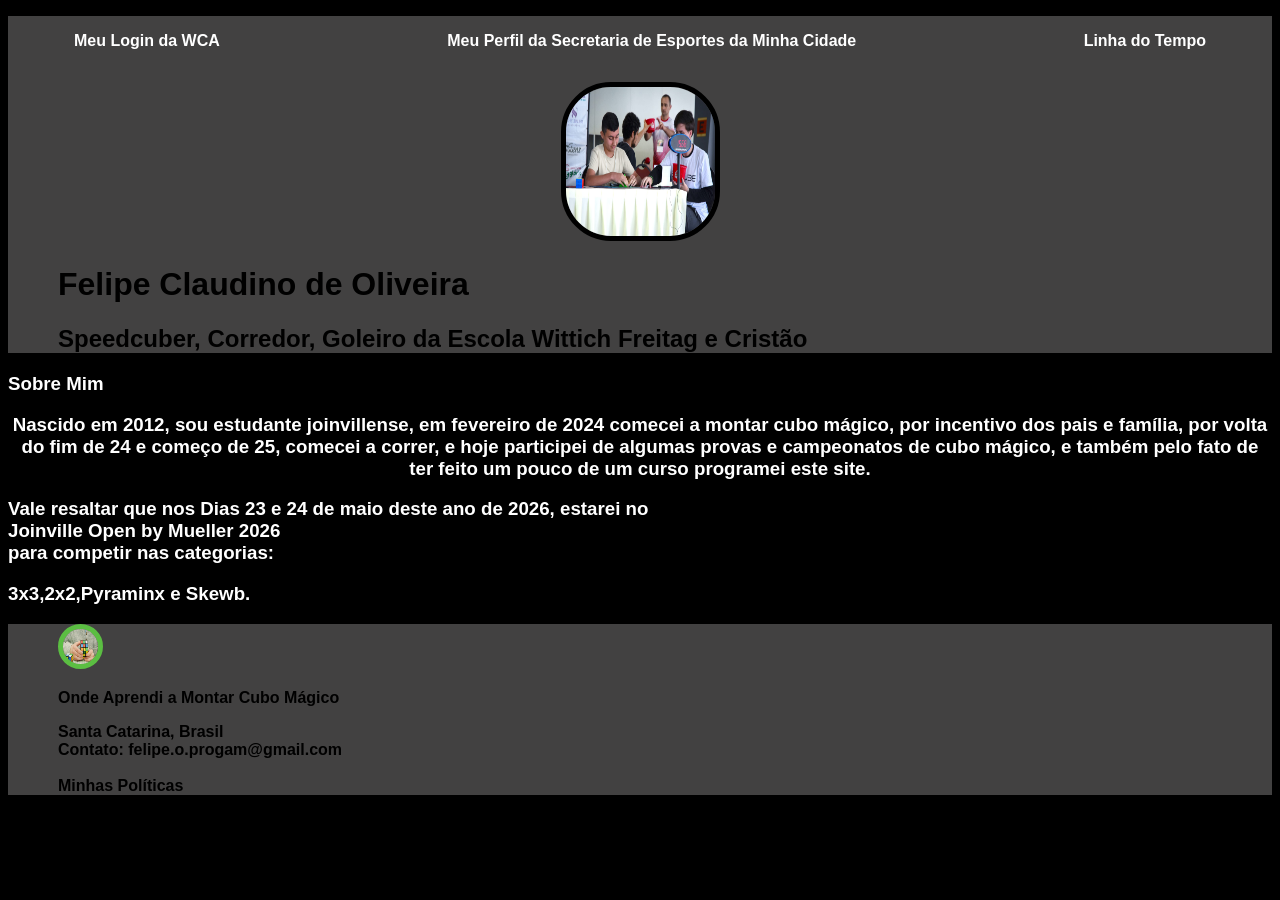
<file: index.html>
<!DOCTYPE html>
<html lang="pt-br">
<head>
    <meta charset="UTF-8">
    <meta name="viewport" content="width=device-width, initial-scale=1.0">
    <title>Felipe Claudino de Oliveira</title>
<link rel="stylesheet" href="index.css">
<meta name="google-site-verification" content="2m9XMOUlv3LWqoq4XCUfq16_MAFDoKLcNa4DWBQTiCA" />
</head>
<body>

   <header>
   <div class="container">
 
    <nav>
   <ul>
        <li>
            <a href="https://www.worldcubeassociation.org/persons/2025OLIV16">  Meu Login da WCA </a>
        </li>
        <li>
            <a href="https://joinville.placarmunicipal.com.br/pessoas/472066306359938535/felipe-claudino-de-oliveira"> Meu Perfil da Secretaria de Esportes da Minha Cidade </a>
        </li>
        <li>
            <a href="Linha do tempo.html"> Linha do Tempo </a>
        </li>
    
    </ul>
   </nav> 
    <div class="center">
     <img src="Felipe Cubo.jpg" img>
    
    </div>
   <h1>Felipe Claudino de Oliveira</h1>
   <h2>Speedcuber, Corredor, Goleiro da Escola Wittich Freitag e Cristão</h2>
<p></p>   
</header>
<main>
    <section>
        <h3>
        Sobre Mim
        <p>
           <center> Nascido em 2012, sou estudante joinvillense, em fevereiro de 2024 comecei a montar cubo mágico, por incentivo dos pais e família, por volta do fim de 24 e começo de 25, comecei a correr, e hoje participei de algumas provas e campeonatos de cubo mágico, e também pelo 
       fato de ter feito um pouco de um curso programei este site.</center>
       </p>
         Vale resaltar que nos Dias 23 e 24 de maio deste ano de 2026, estarei no<nav> <a href="https://www.worldcubeassociation.org/competitions/JoinvilleOpenbyMueller2026">Joinville Open by Mueller 2026</a></nav> para competir nas categorias: <br>
         </p>3x3,2x2,Pyraminx e Skewb.
    </h3>
</section>
</main>
<footer>

    <div class="container">
        <nav><a href="https://www.youtube.com/watch?v=5Ohd4DtdUvo&list=PLm6BV626ZnNIylC56ikwrsRCxi9fgCsM2" target="_blank" rel="noopener noreferrer">
    <img src="Cubo magico.jpg" alt="Imagem de cubo mágico">
     <p style="color: black;">Onde Aprendi a Montar Cubo Mágico</p></a></nav>
     <span> Santa Catarina, Brasil <br>Contato: felipe.o.progam@gmail.com 
    <nav> <br><a href="Politicas.html"><span style="color: black;">Minhas Políticas</span></a></nav>
  </div>

</footer>
</div>
   
</body>
</html>
</file>
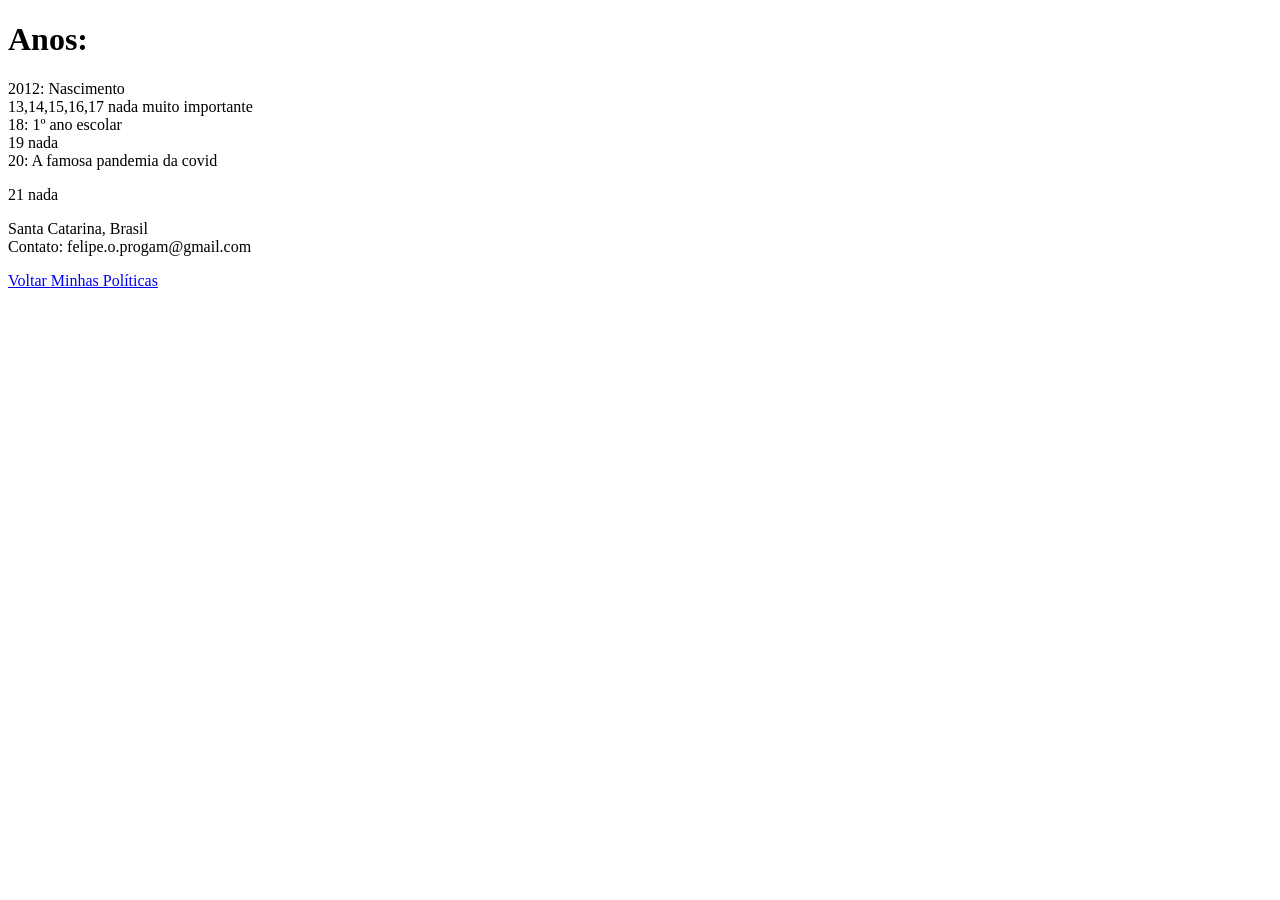
<file: Linha do tempo.html>
<!DOCTYPE html>
<html lang="en">
<head>
    <meta charset="UTF-8">
    <meta name="viewport" content="width=device-width, initial-scale=1.0">
    <title>Linha do Tempo</title>
</head>
<body>
<header></header>
  <main> <h1>Anos: </h1>

  <div class="container-divisao">
    <h4></h4> <p> 2012: Nascimento <br>
  13,14,15,16,17 nada muito importante <br>
  18: 1º ano escolar <br>
  19 nada <br>
  20: A famosa pandemia da covid 
    
    <div class="linha-vertical"></div>
    
    <p>21 nada</p>
    </main>
<footer>
  <p style="color: black;"> Santa Catarina, Brasil
     <br>Contato: felipe.o.progam@gmail.com</p>
<!-- Código do Botão Flutuante para voltar ao Index -->
<a href="index.html" class="botao-flutuante"
 aria-label="Voltar para a página inicial">Voltar
</a>
<a href="Politicas.html">Minhas Políticas</a>
    </footer>
  </div>
</body>
</html>
</file>
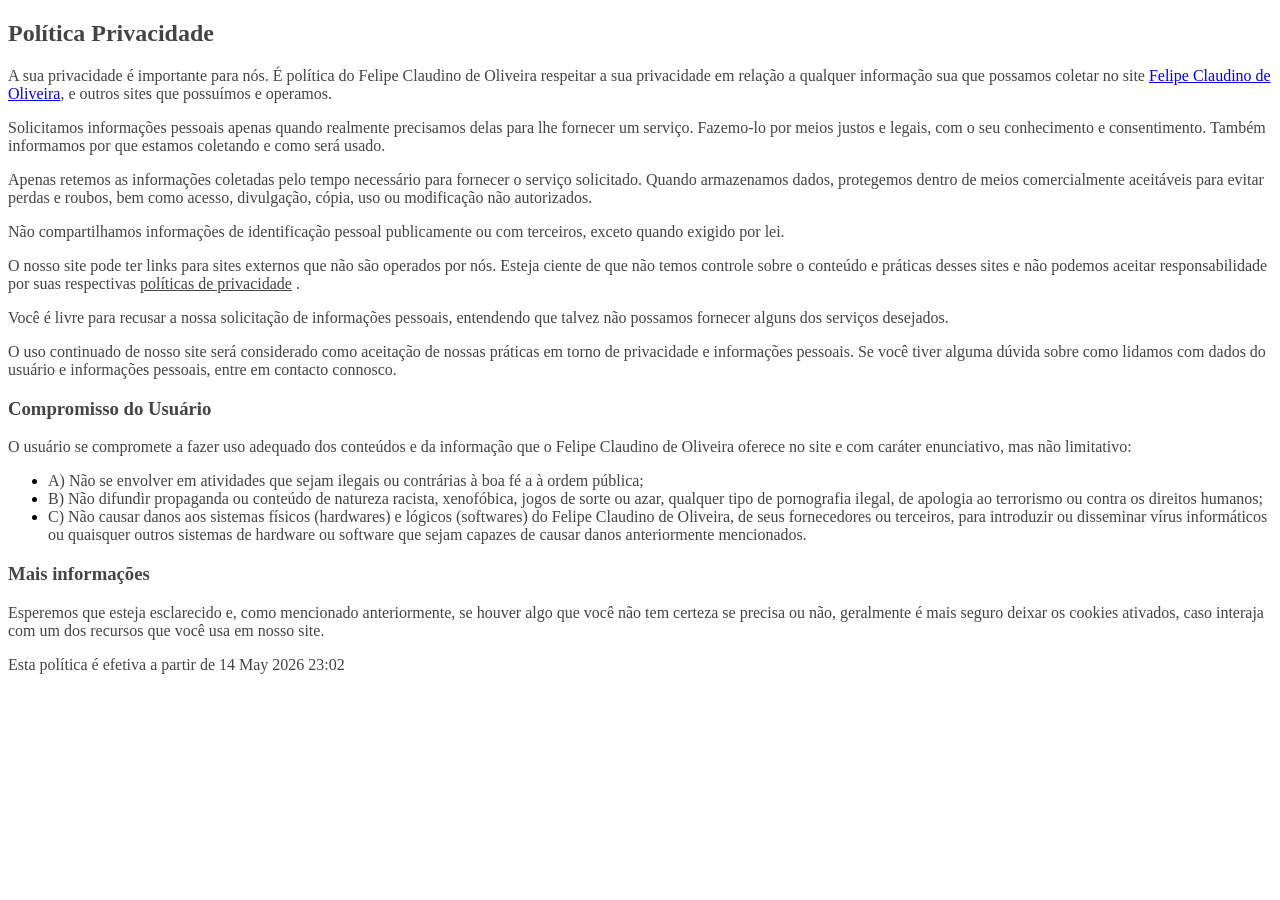
<file: Politicas.html>
<!DOCTYPE html>
<html lang="en">
<head>
    <meta charset="UTF-8">
    <meta name="viewport" content="width=device-width, initial-scale=1.0">
    <title>Politicas</title>
</head>
<body>
<h2><span style="color: rgb(68, 68, 68);">Política Privacidade</span></h2><p><span style="color: rgb(68, 68, 68);">A sua privacidade é importante para nós. É política do Felipe Claudino de Oliveira respeitar a sua privacidade em relação a qualquer informação sua que possamos
coletar no site <a href="https://felipecube12-arch.github.io/Felipe-Claudino-de-Oliveira/">Felipe Claudino de Oliveira</a>, e outros sites que possuímos e operamos.</span></p><p><span style="color: rgb(68, 68, 68);">Solicitamos informações pessoais apenas quando realmente precisamos
delas para lhe fornecer um serviço. Fazemo-lo por meios justos e legais, com o seu conhecimento e consentimento. Também informamos por que estamos coletando e como será usado.</span></p><p><span style="color: rgb(68, 68, 68);">Apenas retemos as informações coletadas pelo tempo
necessário para fornecer o serviço solicitado. Quando armazenamos dados, protegemos dentro de meios comercialmente aceitáveis ​​para evitar perdas e roubos, bem como acesso, divulgação, cópia, uso ou modificação não autorizados.</span></p><p><span style="color: rgb(68, 68, 68);">
Não compartilhamos informações de identificação pessoal publicamente ou com terceiros, exceto quando exigido por lei.</span></p><p><span style="color: rgb(68, 68, 68);">O nosso site pode ter links para sites externos que não são operados por nós. Esteja ciente de que não temos controle
sobre o conteúdo e práticas desses sites e não podemos aceitar responsabilidade por suas respectivas&nbsp;</span><a href="https://politicaprivacidade.com/" rel="noopener noreferrer" target="_blank" style="background-color: transparent; color: rgb(68, 68, 68);">políticas de privacidade</a>
<span style="color: rgb(68, 68, 68);">.</span></p><p><span style="color: rgb(68, 68, 68);">Você é livre para recusar a nossa solicitação de informações pessoais, entendendo que talvez não possamos fornecer alguns dos serviços desejados.</span></p><p><span style="color: rgb(68, 68, 68);">
O uso continuado de nosso site será considerado como aceitação de nossas práticas em torno de privacidade e informações pessoais. Se você tiver alguma dúvida sobre como lidamos com dados do usuário e informações pessoais, entre em contacto connosco.</span></p><p><span style="color: rgb(68, 68, 68);"></span>
</p><h3><span style="color: rgb(68, 68, 68);">Compromisso do Usuário</span></h3><p><span style="color: rgb(68, 68, 68);">O usuário se compromete a fazer uso adequado dos conteúdos e da informação que o Felipe Claudino de Oliveira oferece no site e com caráter enunciativo, mas não limitativo:</span></p><ul><li><span style="color: rgb(68, 68, 68);">A) Não se envolver em atividades que sejam ilegais ou contrárias à boa fé a à ordem pública;</span></li><li><span style="color: rgb(68, 68, 68);">B) Não difundir propaganda ou conteúdo de natureza racista, xenofóbica, jogos de sorte ou azar, qualquer tipo de pornografia ilegal, de apologia ao terrorismo ou contra os direitos humanos;</span></li><li><span style="color: rgb(68, 68, 68);">C) Não causar danos aos sistemas físicos (hardwares) e lógicos (softwares) do Felipe Claudino de Oliveira, de seus fornecedores ou terceiros, para introduzir ou disseminar vírus informáticos ou quaisquer outros sistemas de hardware ou software que sejam capazes de causar danos anteriormente mencionados.</span></li></ul><h3><span style="color: rgb(68, 68, 68);">Mais informações</span></h3><p><span style="color: rgb(68, 68, 68);">Esperemos que esteja esclarecido e, como mencionado anteriormente, se houver algo que você não tem certeza se precisa ou não, geralmente é mais seguro deixar os cookies ativados, caso interaja com um dos recursos que você usa em nosso site.</span></p><p><span style="color: rgb(68, 68, 68);">Esta política é efetiva a partir de&nbsp;14 May 2026 23:02</span></p>
</body>
</html>
</file>
<file: index.css>
body {
    font-family: Arial, Helvetica, sans-serif;
    font-weight: bold;
    color: black;
background-color: black;
}

ul {
    display: flex;
    justify-content: space-between;
    list-style-type: none;
    align-items: center;
    padding: 16px;
}

a {
    color: white;
    text-decoration: none;
    font-weight: bold;
}

header img {
    width: 149px;
    height: 149px;
    border-radius: 50px;
    border: 5px solid #000000;
    /* font-weight: bold; ← Removido (não funciona em imagem) */
}

.center {
    text-align: center;
}

footer img {
    width: 35px;
    height: 35px;
    border-radius: 10pc;
    border: 5px solid #5bbe42;
}

.container {
    padding: 0px 50px;
}

nav a:hover {
    color: #5bbe42;
}

header {
    background-color:  rgb(66, 65, 65);
    color: black;
}

main {
    background-color: rgb(0, 0, 0);
color: white;
}

footer {
    background-color: rgb(66, 65, 65);
    color: black;
}
</file>
